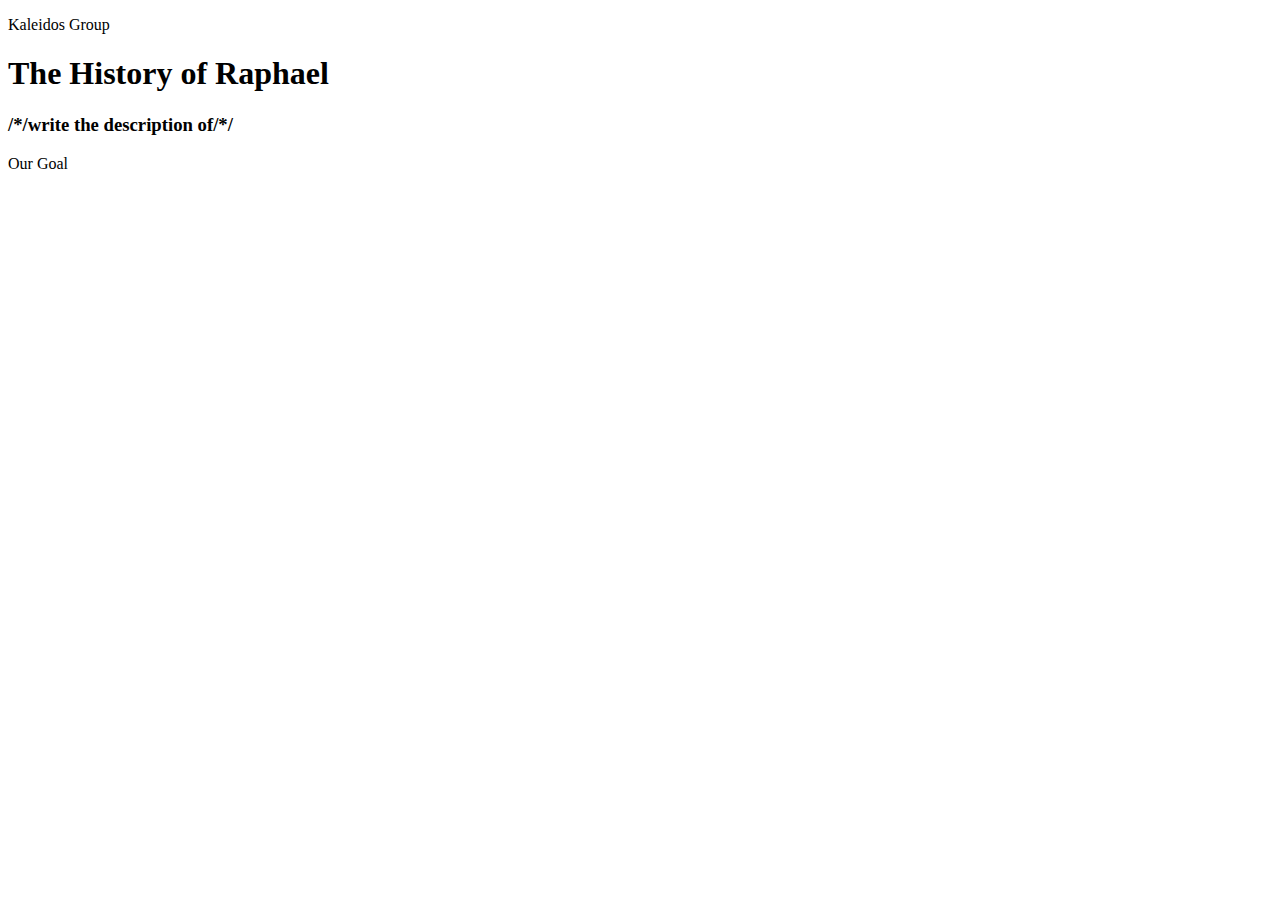
<file: index.html>
<!DOCTYPE html>
<html lang="en">
<head>
    <meta charset="UTF-8">
    <meta name="viewport" content="width=device-width, initial-scale=1.0">
    <title>Raphael</title>
</head>
<body class = "body-color">
    <nav>
        <ul>
            
        </ul>
    </nav>
    <div class = "title">
        <hi>Kaleidos Group</hi>
    <div class="heading">
        <h1>The History of Raphael</h1>
    </div>
    <div>
        <h3>/*/write the description of/*/</h3>
    </div>
    <div class = "heading">
        <hi>Our Goal</hi>
    </div>
    <div class="heading">
</body>
</html>
</file>
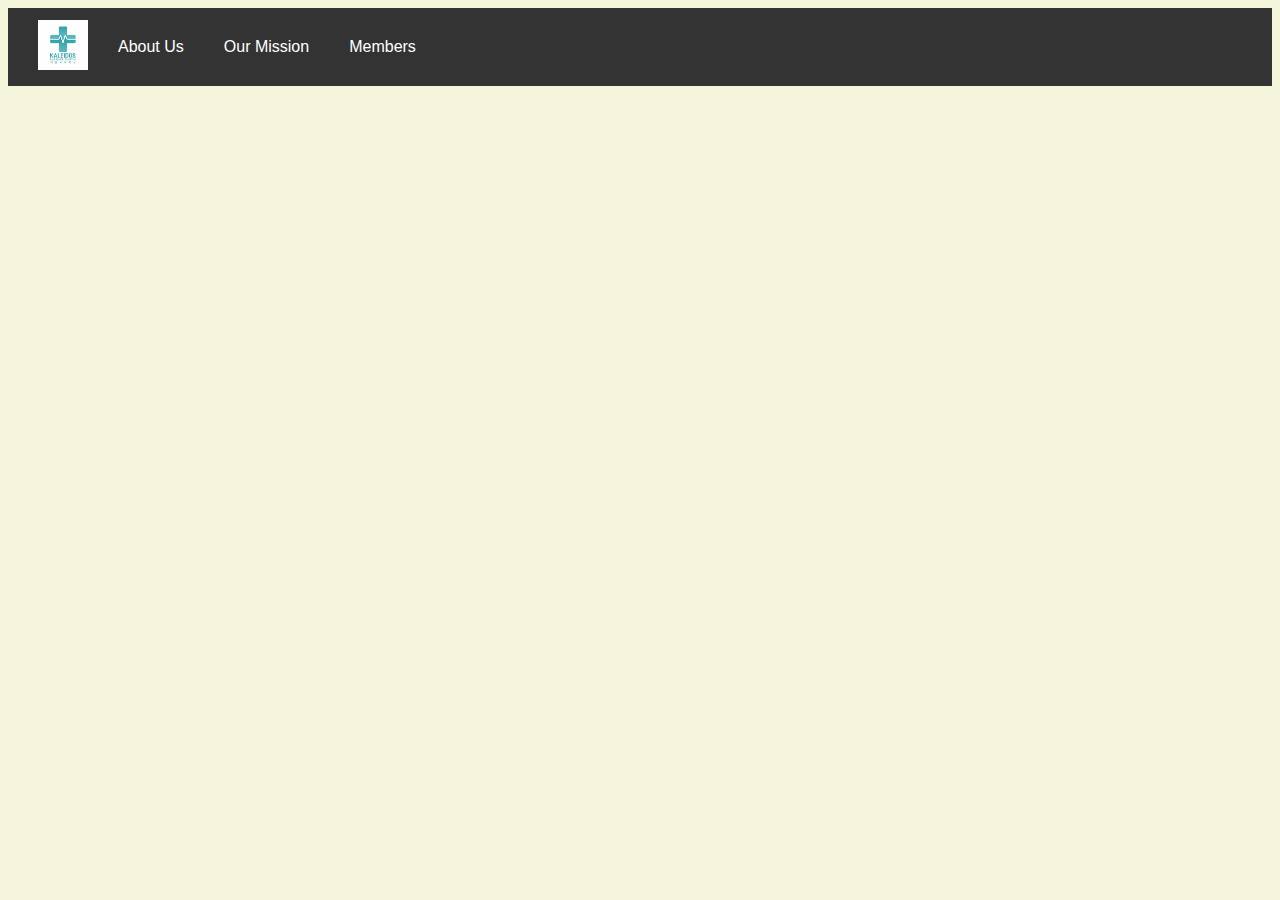
<file: about.html>
<!DOCTYPE html>
<html lang="en">
<head>
    <meta charset="UTF-8">
    <meta name="viewport" content="width=device-width, initial-scale=1.0">
    <link rel="stylesheet" href="style.css">
    <title>About Kaleidos</title>
</head>

<body class = "navbar">
    <div id="navbar"></div>
    <script>
        fetch('navbar.html')
            .then(response => response.text())
            .then(data => {
                document.getElementById('navbar').innerHTML = data;
            });
    </script>
</body>

</html>
</file>
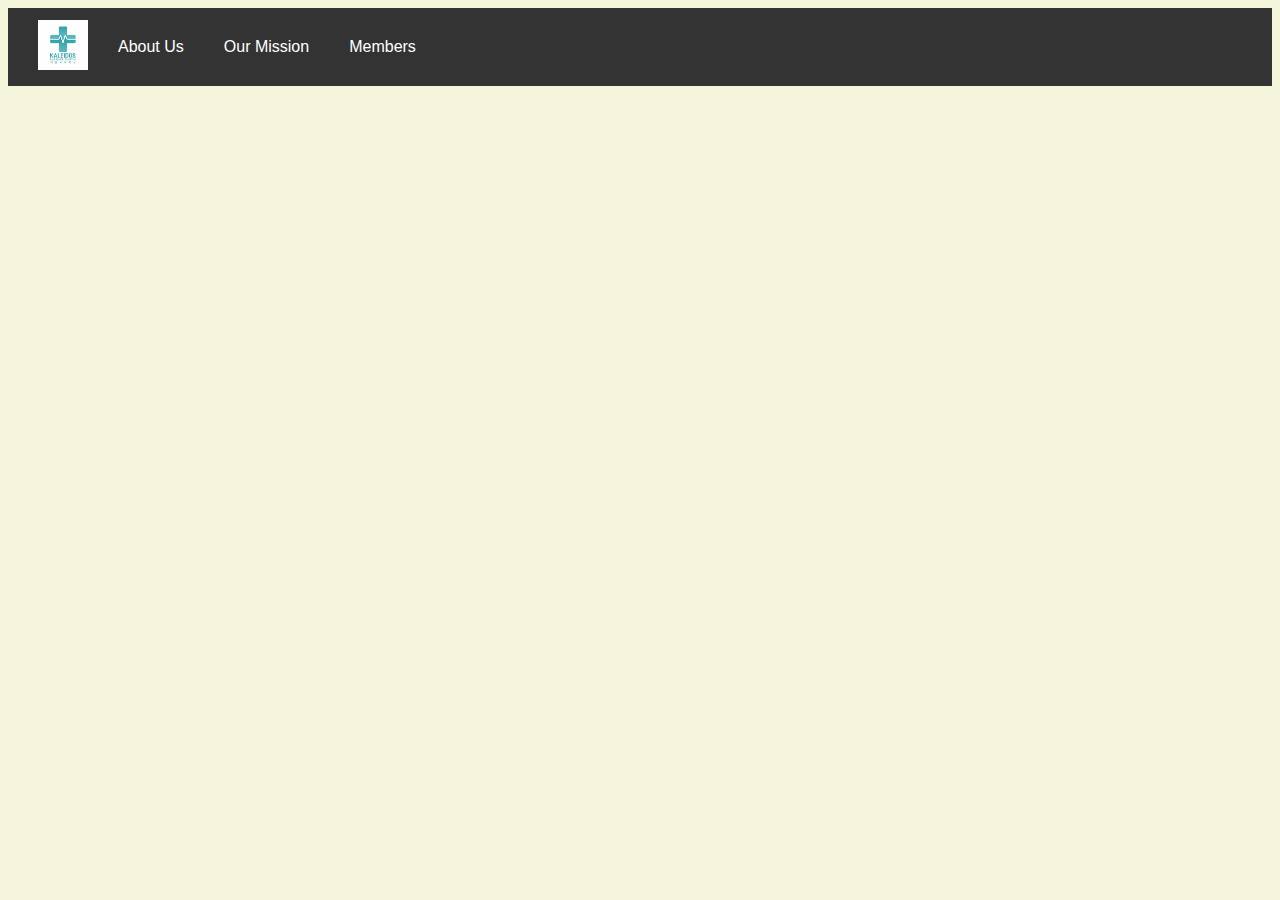
<file: members.html>
<!DOCTYPE html>
<html lang="en">
<head>
    <meta charset="UTF-8">
    <meta name="viewport" content="width=device-width, initial-scale=1.0">
    <link rel="stylesheet" href="style.css">
    <title>About Kaleidos</title>
</head>

<body class = "navbar">
   <div id="navbar"></div>
   <script>
        fetch('navbar.html')
            .then(response => response.text())
            .then(data => {
                document.getElementById('navbar').innerHTML = data;
            });
    </script>
</body>
</html>
</file>
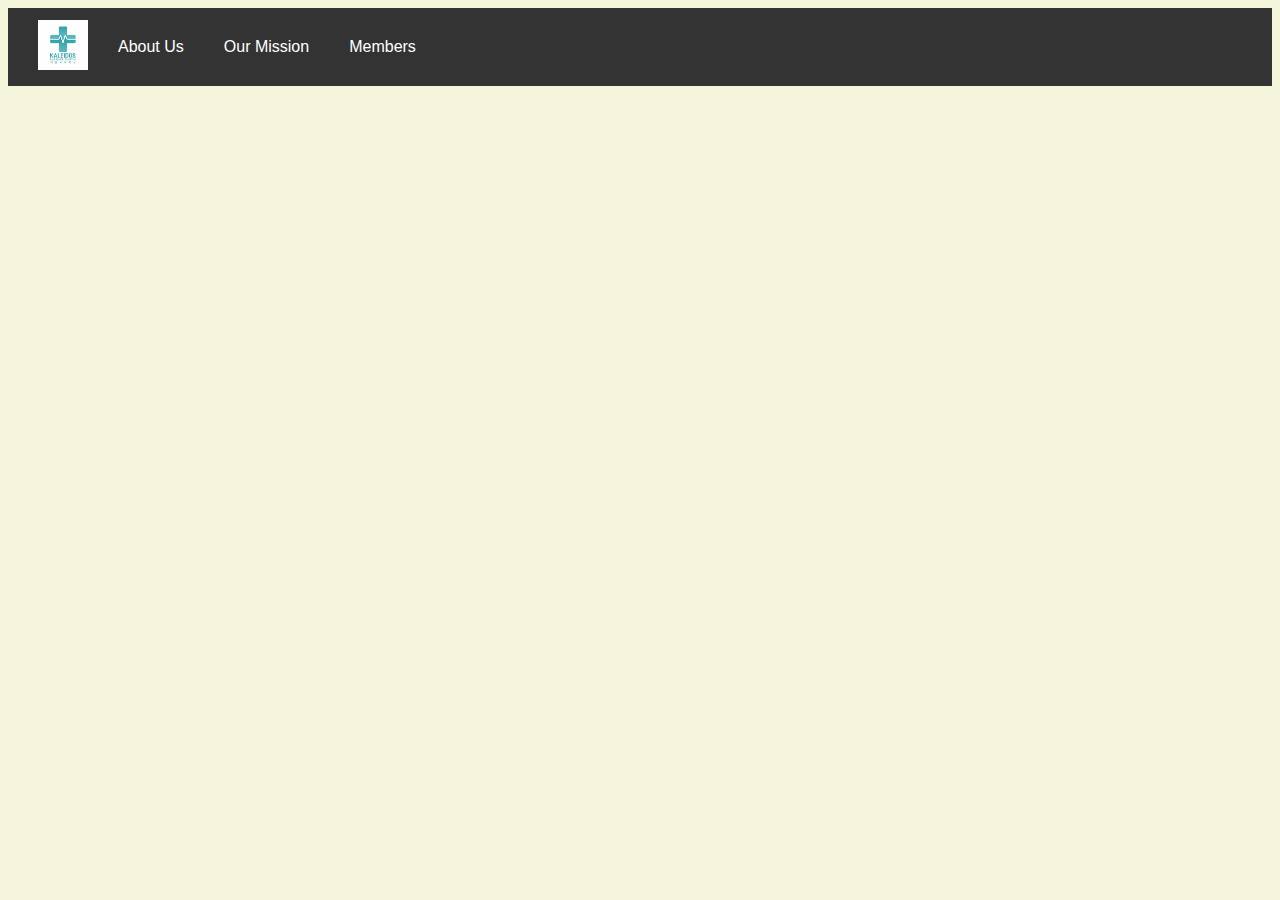
<file: mission.html>
<!DOCTYPE html>
<html lang="en">
<head>
    <meta charset="UTF-8">
    <meta name="viewport" content="width=device-width, initial-scale=1.0">
    <link rel="stylesheet" href="style.css">
    <title>About Kaleidos</title>

</head>

<body class = "navbar">
    <div id="navbar"></div>
    <script>
        fetch('navbar.html')
            .then(response => response.text())
            .then(data => {
                document.getElementById('navbar').innerHTML = data;
            });
    </script>
</body>

</html>
</file>
<file: style.css>
.body-color {

}

.heading{
    
}

.title{
    
}

html, body {
    margin: 10;
    padding: 10;
    box-sizing: border-box; /* ensures padding/border don’t increase width */
}

body{
    background-color:beige;
}

div {
    margin-bottom: 30px;
}

/*-----------------------------------------------------------------------*/

/* Navigation Bar Alignment + Color of Background */

.navigation {
  background-color: #333;
  display:flex;
  overflow: hidden;
  padding: 3px 20px;
  align-items: center;
}

.navigation .a-text {
  color: white;
  text-decoration: none;
  padding: 14px 20px;
  display: flex;
  align-items: center;
  font-family: 'Helvetica', monospace;
}

.navigation .logo{
    align-items: center;
    padding: 9px 10px;
    display: inline-block
}


.navigation .a-text:hover,
.navigation .logo:hover{
  background-color: #575757;
}

/*-----------------------------------------------------------------------*/

/*Raphael Title Bar*/

.titlebar {
    background-image: url("images/kaleidosphoto1.jpeg");
    display:flex;
    align-items:center;
    background-size:cover;
    background-position:center;
    text-align:center;
    flex-direction: column;
    height: clamp(300px, 40vh, 450px);

}

.titlebar .maintext{
    font-size: clamp(80px, 16vw, 200px);
    font-family: 'Roboto Mono', monospace;
    font-weight: 700;
    color: bisque;
    display:center;
}

.titlebar .subtext{
    font-size: clamp(40px, 3vw, 60px);
    font-family: 'Roboto Mono', monospace;
    font-weight: 400;
    color:bisque;
    display:center;
}

/*-----------------------------------------------------------------------*/
</file>
